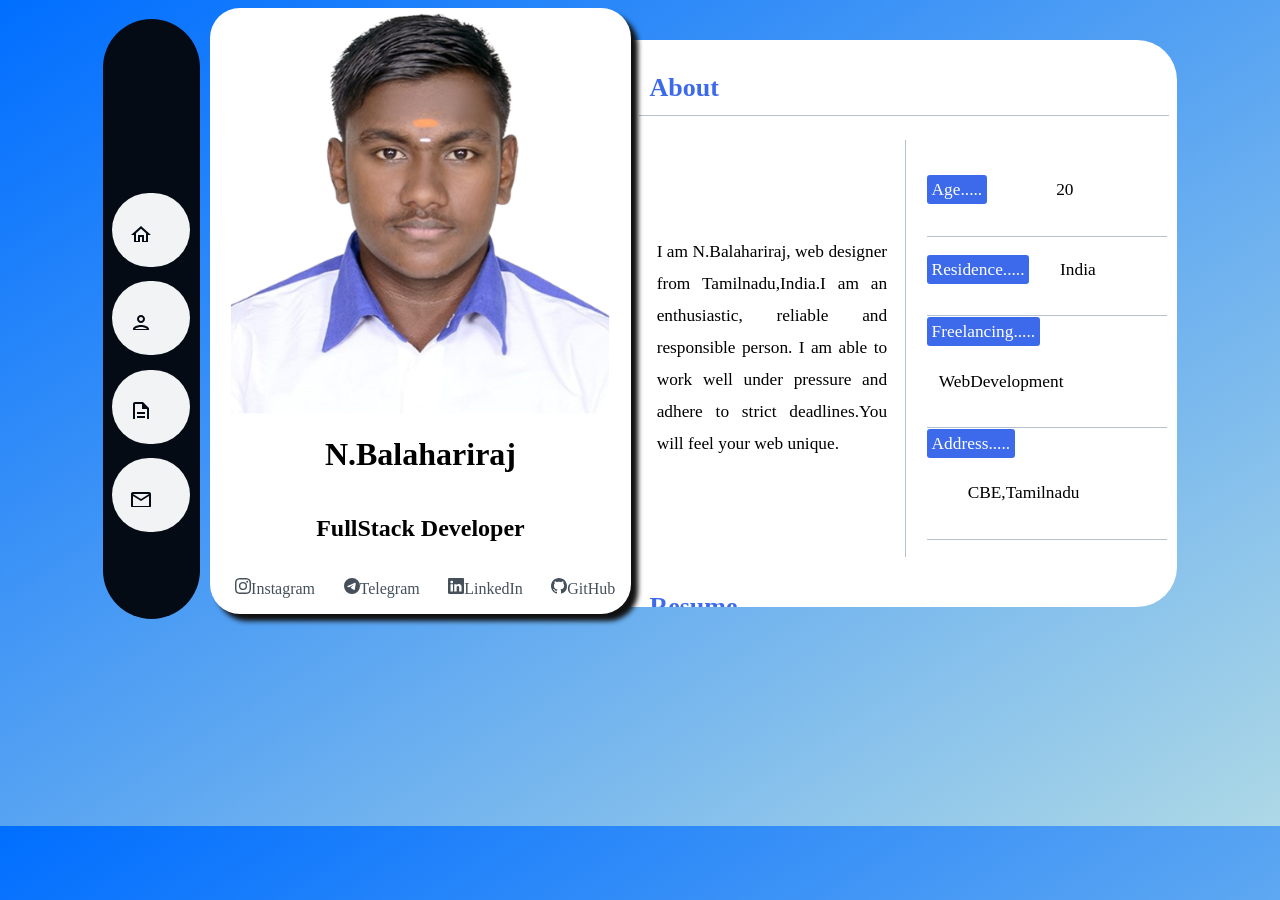
<file: Index.html>
<!DOCTYPE html>
<html lang="en">

<head>
    <meta charset="UTF-8">
    <meta http-equiv="X-UA-Compatible" content="IE=edge">
    <meta name="viewport" content="width=device-width, initial-scale=1.0">
    <link rel="stylesheet" href="resume.css">

    <!-- Google Fonts -->
    <link rel="stylesheet"
        href="https://fonts.googleapis.com/css2?family=Material+Symbols+Outlined:opsz,wght,FILL,GRAD@48,400,0,0" />
    <link rel="stylesheet"
        href="https://fonts.googleapis.com/css2?family=Material+Symbols+Outlined:opsz,wght,FILL,GRAD@48,400,0,0" />
    <link rel="stylesheet"
        href="https://fonts.googleapis.com/css2?family=Material+Symbols+Outlined:opsz,wght,FILL,GRAD@48,400,0,0" />
    <link rel="stylesheet"
        href="https://fonts.googleapis.com/css2?family=Material+Symbols+Outlined:opsz,wght,FILL,GRAD@48,400,0,0" />
    <link rel="stylesheet"
        href="https://fonts.googleapis.com/css2?family=Material+Symbols+Outlined:opsz,wght,FILL,GRAD@48,400,0,0" />
    <link rel="stylesheet"
        href="https://fonts.googleapis.com/css2?family=Material+Symbols+Outlined:opsz,wght,FILL,GRAD@48,400,0,0" />
    <link rel="stylesheet"
        href="https://fonts.googleapis.com/css2?family=Material+Symbols+Outlined:opsz,wght,FILL,GRAD@48,400,0,0" />

    <title>Resume</title>
</head>

<body>
    <div class="OutBox">
        <div class="navbar">
            <div class="profile">
                <img src="photo.jpg">
                <h1>N.Balahariraj</h1>
            </div>
            <ul>
                <li><a href="#Home">
                        <svg xmlns="http://www.w3.org/2000/svg" class="fill-blue" height="24px" viewBox="4 -5 24 24"
                            width="30px" fill="#040b14">
                            <path d="M0 0h24v24H0V0z" fill="none" />
                            <path d="M12 5.69l5 4.5V18h-2v-6H9v6H7v-7.81l5-4.5M12 3L2 12h3v8h6v-6h2v6h6v-8h3L12 3z" />
                        </svg>
                        <span>Home</span>
                    </a>
                </li>
                <li><a href="#About">
                        <svg xmlns="http://www.w3.org/2000/svg" class="fill-blue" height="24px" viewBox="4 -5 24 24"
                            width="30px" fill="#040b14">
                            <path d="M0 0h24v24H0V0z" fill="none" />
                            <path
                                d="M12 6c1.1 0 2 .9 2 2s-.9 2-2 2-2-.9-2-2 .9-2 2-2m0 10c2.7 0 5.8 1.29 6 2H6c.23-.72 3.31-2 6-2m0-12C9.79 4 8 5.79 8 8s1.79 4 4 4 4-1.79 4-4-1.79-4-4-4zm0 10c-2.67 0-8 1.34-8 4v2h16v-2c0-2.66-5.33-4-8-4z" />
                        </svg>
                        <span>About</span>
                    </a>
                </li>
                <li><a href="#Resume">
                        <svg xmlns="http://www.w3.org/2000/svg" class="fill-blue" height="24px" viewBox="4 -5 24 24"
                            width="30px" fill="#040b14">
                            <path d="M0 0h24v24H0V0z" fill="none" />
                            <path
                                d="M8 16h8v2H8zm0-4h8v2H8zm6-10H6c-1.1 0-2 .9-2 2v16c0 1.1.89 2 1.99 2H18c1.1 0 2-.9 2-2V8l-6-6zm4 18H6V4h7v5h5v11z" />
                        </svg>
                        <span>Resume</span>
                    </a>
                </li>
                <li><a href="#Contact">
                        <svg xmlns="http://www.w3.org/2000/svg" class="fill-blue" height="24px" viewBox="4 -5 24 24"
                            width="30px" fill="#040b14">
                            <path d="M0 0h24v24H0V0z" fill="none" />
                            <path
                                d="M20 4H4c-1.1 0-1.99.9-1.99 2L2 18c0 1.1.9 2 2 2h16c1.1 0 2-.9 2-2V6c0-1.1-.9-2-2-2zm0 14H4V8l8 5 8-5v10zm-8-7L4 6h16l-8 5z" />
                        </svg>
                        <span>Contact</span>
                    </a>
                </li>
            </ul>
        </div>
        <div class="Home">
            <a id="Home"></a>
            <img src="photo-bg-removed.png">
            <h1 class="name">N.Balahariraj</h1>
            <h2 class="ser">FullStack Developer</h2>
            <div class="social">
                <ul>
                    <li><a href="#"><span><svg xmlns="http://www.w3.org/2000/svg" width="16" height="16"
                                    fill="currentColor" class="bi bi-instagram" viewBox="0 0 16 16">
                                    <path
                                        d="M8 0C5.829 0 5.556.01 4.703.048 3.85.088 3.269.222 2.76.42a3.917 3.917 0 0 0-1.417.923A3.927 3.927 0 0 0 .42 2.76C.222 3.268.087 3.85.048 4.7.01 5.555 0 5.827 0 8.001c0 2.172.01 2.444.048 3.297.04.852.174 1.433.372 1.942.205.526.478.972.923 1.417.444.445.89.719 1.416.923.51.198 1.09.333 1.942.372C5.555 15.99 5.827 16 8 16s2.444-.01 3.298-.048c.851-.04 1.434-.174 1.943-.372a3.916 3.916 0 0 0 1.416-.923c.445-.445.718-.891.923-1.417.197-.509.332-1.09.372-1.942C15.99 10.445 16 10.173 16 8s-.01-2.445-.048-3.299c-.04-.851-.175-1.433-.372-1.941a3.926 3.926 0 0 0-.923-1.417A3.911 3.911 0 0 0 13.24.42c-.51-.198-1.092-.333-1.943-.372C10.443.01 10.172 0 7.998 0h.003zm-.717 1.442h.718c2.136 0 2.389.007 3.232.046.78.035 1.204.166 1.486.275.373.145.64.319.92.599.28.28.453.546.598.92.11.281.24.705.275 1.485.039.843.047 1.096.047 3.231s-.008 2.389-.047 3.232c-.035.78-.166 1.203-.275 1.485a2.47 2.47 0 0 1-.599.919c-.28.28-.546.453-.92.598-.28.11-.704.24-1.485.276-.843.038-1.096.047-3.232.047s-2.39-.009-3.233-.047c-.78-.036-1.203-.166-1.485-.276a2.478 2.478 0 0 1-.92-.598 2.48 2.48 0 0 1-.6-.92c-.109-.281-.24-.705-.275-1.485-.038-.843-.046-1.096-.046-3.233 0-2.136.008-2.388.046-3.231.036-.78.166-1.204.276-1.486.145-.373.319-.64.599-.92.28-.28.546-.453.92-.598.282-.11.705-.24 1.485-.276.738-.034 1.024-.044 2.515-.045v.002zm4.988 1.328a.96.96 0 1 0 0 1.92.96.96 0 0 0 0-1.92zm-4.27 1.122a4.109 4.109 0 1 0 0 8.217 4.109 4.109 0 0 0 0-8.217zm0 1.441a2.667 2.667 0 1 1 0 5.334 2.667 2.667 0 0 1 0-5.334z" />
                                </svg>Instagram</span></a></li>
                    <li><a href="#"><span><svg xmlns="http://www.w3.org/2000/svg" width="16" height="16"
                                    fill="currentColor" class="bi bi-telegram" viewBox="0 0 16 16">
                                    <path
                                        d="M16 8A8 8 0 1 1 0 8a8 8 0 0 1 16 0zM8.287 5.906c-.778.324-2.334.994-4.666 2.01-.378.15-.577.298-.595.442-.03.243.275.339.69.47l.175.055c.408.133.958.288 1.243.294.26.006.549-.1.868-.32 2.179-1.471 3.304-2.214 3.374-2.23.05-.012.12-.026.166.016.047.041.042.12.037.141-.03.129-1.227 1.241-1.846 1.817-.193.18-.33.307-.358.336a8.154 8.154 0 0 1-.188.186c-.38.366-.664.64.015 1.088.327.216.589.393.85.571.284.194.568.387.936.629.093.06.183.125.27.187.331.236.63.448.997.414.214-.02.435-.22.547-.82.265-1.417.786-4.486.906-5.751a1.426 1.426 0 0 0-.013-.315.337.337 0 0 0-.114-.217.526.526 0 0 0-.31-.093c-.3.005-.763.166-2.984 1.09z" />
                                </svg>Telegram</span></a></li>
                    <li><a href="#"><span><svg xmlns="http://www.w3.org/2000/svg" width="16" height="16"
                                    fill="currentColor" class="bi bi-linkedin" viewBox="0 0 16 16">
                                    <path
                                        d="M0 1.146C0 .513.526 0 1.175 0h13.65C15.474 0 16 .513 16 1.146v13.708c0 .633-.526 1.146-1.175 1.146H1.175C.526 16 0 15.487 0 14.854V1.146zm4.943 12.248V6.169H2.542v7.225h2.401zm-1.2-8.212c.837 0 1.358-.554 1.358-1.248-.015-.709-.52-1.248-1.342-1.248-.822 0-1.359.54-1.359 1.248 0 .694.521 1.248 1.327 1.248h.016zm4.908 8.212V9.359c0-.216.016-.432.08-.586.173-.431.568-.878 1.232-.878.869 0 1.216.662 1.216 1.634v3.865h2.401V9.25c0-2.22-1.184-3.252-2.764-3.252-1.274 0-1.845.7-2.165 1.193v.025h-.016a5.54 5.54 0 0 1 .016-.025V6.169h-2.4c.03.678 0 7.225 0 7.225h2.4z" />
                                </svg>LinkedIn</span></a></li>
                    <li><a href="#"><span><svg xmlns="http://www.w3.org/2000/svg" width="16" height="16"
                                    fill="currentColor" class="bi bi-github" viewBox="0 0 16 16">
                                    <path
                                        d="M8 0C3.58 0 0 3.58 0 8c0 3.54 2.29 6.53 5.47 7.59.4.07.55-.17.55-.38 0-.19-.01-.82-.01-1.49-2.01.37-2.53-.49-2.69-.94-.09-.23-.48-.94-.82-1.13-.28-.15-.68-.52-.01-.53.63-.01 1.08.58 1.23.82.72 1.21 1.87.87 2.33.66.07-.52.28-.87.51-1.07-1.78-.2-3.64-.89-3.64-3.95 0-.87.31-1.59.82-2.15-.08-.2-.36-1.02.08-2.12 0 0 .67-.21 2.2.82.64-.18 1.32-.27 2-.27.68 0 1.36.09 2 .27 1.53-1.04 2.2-.82 2.2-.82.44 1.1.16 1.92.08 2.12.51.56.82 1.27.82 2.15 0 3.07-1.87 3.75-3.65 3.95.29.25.54.73.54 1.48 0 1.07-.01 1.93-.01 2.2 0 .21.15.46.55.38A8.012 8.012 0 0 0 16 8c0-4.42-3.58-8-8-8z" />
                                </svg>GitHub</span></a></li>
                </ul>
            </div>
        </div>
        <div class="Resume">
            <a id="About"></a>
            <div class="About-card">
                <div>
                    <h2 class="title">About</h2>
                </div>
                <table id="About-content" class="content">
                    <tr>
                        <td class="left"><span>I am N.Balahariraj, web designer from Tamilnadu,India.I am an
                                enthusiastic,
                                reliable and responsible person. I am able to work well under pressure and adhere to
                                strict
                                deadlines.You will feel your web unique.</span></td>
                        <td class="right">
                            <ul>
                                <li><span>Age.....</span>
                                    <p>20</p>
                                </li>
                                <li><span>Residence.....</span>
                                    <p>India</p>
                                </li>
                                <li><span>Freelancing.....</span>
                                    <p>WebDevelopment</p>
                                </li>
                                <li><span>Address.....</span>
                                    <p>CBE,Tamilnadu</p>
                                </li>
                            </ul>
                        </td>
                    </tr>
                </table>
            </div>
            <a id="Resume"></a>
            <div class="Resume-card">
                <h2 class="title">Resume</h2>
                <div>
                    <h3>Education</h3>
                    <h4>
                        <span class="material-symbols-outlined">
                            history_edu
                        </span>
                        Scoolings
                    </h4>
                    <div class="school">
                        <ul>
                            <li><span>2019-2020</span> 10th - RKV CBSE Sr.Sec School - 81%</li>
                            <li><span>2021-2022</span>12th - RKV CBSE Sr.Sec School - 91%</li>
                        </ul>
                    </div>
                    <h4>
                        <span class="material-symbols-outlined">
                            school
                        </span>
                        Graduation
                    </h4>
                    <div class="collage"><span>2022-2026</span> Persuing Bachlore degree in Information Technology at
                        Sri
                        Eshwar College of Engineering affiliated with Anna Universiy</div>
                </div>
                <h2 class="title">My Skills</h2>
                <table class="My-Skills">
                    
                    <tr class="headings">
                        <th>Languages Known</th>
                        <th>Coding Skills</th>
                    </tr>

                    <tr class="skill-content">

                        <td class="Languages-Known">
                            <ul>
                                <li><span>English</span></li>
                                <li><span>Hindi</span></li>
                                <li><span>Tamil</span></li>
                                <li><span>Telugu</span></li>
                            </ul>
                        </td>

                        <td class="Coding-Skills">
                            <div class="markups">
                                <h5>MarkUps</h5>
                                <span>HTML...</span>
                                <span>CSS....</span>
                            </div>

                            <div class="scripts">
                                <h5>Scriptings</h5>
                                <span>C...</span>
                                <span>Python...</span>
                                <span>JavaScript...</span>
                            </div>

                            <div class="databse">
                                <h5>Database</h5>
                                <span>MySQL...</span>
                            </div>
                        </td>
                    </tr>
                </table>

            </div>
            <a id="Contact"></a>
            <div class="Contact-card">
                <h2 class="title">Get In Touch</h2>
                <ul>
                    <li><span><span class="material-symbols-outlined">
                                my_location
                            </span>Address.....</span>
                        <p>Tamilnadu,India</p>
                    </li>
                    <li><span><span class="material-symbols-outlined">
                                mail
                            </span>Email.....</span>
                        <p>balahariraj2@gmail.com</p>
                    </li>
                    <li><span><span class="material-symbols-outlined">
                                call
                            </span>Phone Number.....</span>
                        <p>9865598737</p>
                    </li>
                </ul>
                <h2 class="title">Contact Form</h2>
                <form class="Contact-form">
                    <input type="text" placeholder="Enter your name">
                    <input type="mail" placeholder="Enter your email">
                    <textarea name="message" id="" cols="30" rows="10" placeholder="Enter your message"></textarea>
                    <button class="button">
                        <span class="material-symbols-outlined">
                            send
                        </span>
                        <p>Send message</p>
                    </button>
                </form>

            </div>
        </div>
    </div>
</body>

</html>
</file>
<file: resume.css>
body {
  background-image: linear-gradient(to bottom right, rgb(0, 110, 255), lightblue);
}

.OutBox {
  /* border: 2px solid rgb(18, 6, 85); */
  height: 810px;
  width: 85%;
  overflow-y: hidden;
  margin-top: 4%;
  margin: auto;
  display: flex;
  justify-content: space-around;
}

/* Style for Navbar */
.navbar {
  background: #040b14;
  margin: auto;
  margin-top:1%;
  width: 23%;
  height: 600px;
  overflow: hidden;
  border-radius: 50px;
  transition: width 1s ease-in-out;
}


.navbar img {
  visibility: hidden;
  margin-top: 8%;
  margin-left: 11%;
  border: 8px solid #2c2f3f;
  border-radius: 50%;
  height: 100px;
  width: 0px;
  transition: visibility, width 1s linear;
}

.navbar h1 {
  visibility: hidden;
  height: 32px;
  margin: 0;
  font-size: 0px;
  padding-left: 0%;
  color: white;
  transition: visibility, font-size 1s linear;
}

.navbar ul {
  margin: 0;
  padding: 0;
  list-style: none;
}

.navbar li {
  position: relative;
  white-space: nowrap;
  margin: 15% 10%;
}

.navbar li:nth-child(4) {
  margin-bottom: 170%;
}


.navbar a,
.navbar a:focus {
  text-decoration: none;
  display: flex;
  align-items: center;
  color: #45505b;
  padding: 10px 18px;
  margin-bottom: 8px;
  transition: 0.3s;
  font-size: 20px;
  border-radius: 50px;
  background: #f2f3f5;
  width: 42px;
  height: 54px;
  overflow: hidden;
  transition: 1s;
  transition-timing-function: ease-in-out;
}

.navbar a span,
.navbar a:focus span {
  display: none;
  color: #fff;
}

.navbar:has(li:active),
.navbar:has(li:hover) {
  width: 33%;
}

.navbar:has(li:active) h1,
.navbar:has(li:hover) h1 {
  visibility: visible;
  padding-left: 6%;
  font-size: 22px;
}

.navbar:has(li:active) img,
.navbar:has(li:hover) img {
  visibility: visible;
  width: 100px;
}


.navbar li:hover>a {
  width: 80%;
  background-color: #007aff;
}

.navbar li:active>a {
  background-color: #007aff;
}

.navbar li:hover>a span {
  display: block;
  color: #040b14;
}

/* Style for HomePage */
.Home {
  display: flex;
  flex-direction: column;
  align-items: center;
  height: fit-content;
  width: 100%;
  margin-left: 1%;
  background-color: #fff;
  box-shadow: 7px 7px 5px rgb(17, 17, 17);
  z-index: 2;
  border-radius: 30px;
}



.Home img {
  /* border: 2px solid #45505b; */
  width: 90%;
}

.social {
  width: 100%;
}

.social ul {
  list-style: none;
  padding-left: 3%;
}

.social ul li {
  display: inline-block;
  padding: 0% 3%;
  margin: 0%;
}

.social a {
  text-decoration: none;
  color: #45505b;
}

.social a:hover {
  text-decoration: none;
  color: #2b5de9ea;
}

/* Style for Resume */

.Resume {
  height: 70%;
  overflow-y: auto;
  z-index: 1;
  margin: 3% 0;
  background-color: #fff;
  width: 130%;
  border-top-right-radius: 40px;
  border-bottom-right-radius: 40px;
  font-size: 13pt;
  line-height: 24pt;
}

::-webkit-scrollbar {
  width: 0px;
}

/* Track */
::-webkit-scrollbar-track {
  background: #c9cccf;
  border-radius: 5px;
}

/* Handle */
::-webkit-scrollbar-thumb {
  background: #2b5de9ea;
  border-radius: 5px;
}

/* Handle on hover */
/* ::-webkit-scrollbar-thumb:hover {
  background:  #2b5de9ea;
} */

.title {
  color: #2b5de9ea;
  display: block;
  border-bottom: 1px solid #b4c0ce;
  padding: 2%;
}

/* Style for About-card */

.About-card {
  margin: 0% 1.5%;
}

#About-content .left {
  padding: 0%;
}

#About-content .right {
  padding: 0%;
  width: 50%;
  border-left: 1px solid #b4c0ce
}

#About-content .right ul {
  list-style: none;
  padding-left: 8%;
}

#About-content .right ul li {
  padding: 0%;
  margin: 0%;
  border-bottom: 1px solid #b4c0ce;
}

#About-content .right ul li span {
  background-color: #2b5de9ea;
  padding: 2%;
  border-radius: 3px;
  color: white;
}

#About-content .right ul li p {
  display: inline-block;
  padding-bottom: 5%
}

#About-content .right ul li:nth-child(1) p {
  padding-left: 27%
}

#About-content .right ul li:nth-child(2) p {
  padding-left: 11%
}

#About-content .right ul li:nth-child(3) p {
  padding-left: 5%
}

#About-content .right ul li:nth-child(4) p {
  padding-left: 17%
}

#About-content .left {
  text-align: justify;
  text-justify: inter-word;
  line-height: 24pt;
  padding: 0% 3%;
}

/* Style for Resume-card */

.Resume-card {
  margin: 0% 1.5%;
}

.Resume-card div,
.Resume-card table {
  margin: 0%;
  padding: 0% 2%;
}

.Resume-card h4 {
  color: #2b5de9ea;
}

.My-Skills{
  width: 100%;
  margin:0 auto;
  /* border-spacing: 30px 0px; */
}

.headings th:nth-child(1),.Languages-Known{
  border: 2px solid  #2b5de9ea;
}

.headings th:nth-child(2),.Coding-Skills{
  border: 2px solid  #2b5de9ea;
}

.Languages-Known{
  padding: auto;
}

.Coding-Skills{
  padding: 1% 10%;
}

.Languages-Known ul{
  list-style: none;
}


/* Style for Contact-card */

.Contact-card {
  margin: 0% 1.5%;
}

.Contact-card ul {
  list-style: none;
}

.Contact-card ul li>span {
  background-color: #2b5de9ea;
  padding: 2%;
  border-radius: 3px;
  color: white;
}

.Contact-card ul li>span>span {
  padding-right: 2%;
}

.Contact-card ul li p {
  display: inline-block;
}

.Contact-card ul li:nth-child(1) p {
  padding-left: 10%;
}

.Contact-card ul li:nth-child(2) p {
  padding-left: 13%;
}

.Contact-card ul li:nth-child(3) p {
  padding-left: 3%;
}


.Contact-form input {
  display: inline-block;
  padding: 2%;
  margin: 2%;
  border: 2px solid #2b5de9ea;
}

.Contact-form textarea {
  padding: 2%;
  margin: 2%;
  width: 69%;
  height: 100px;
  border: 2px solid #2b5de9ea;
}

.button {
  padding: 1% 27% ;
  margin: 2%;
  background-color: #2b5de9ea;
  color: white;
  border: none;
}

.button:hover{
  background-color: #1f55e7ea;
  cursor: pointer;
}

.button p{
  display:inline-block;
}
</file>
